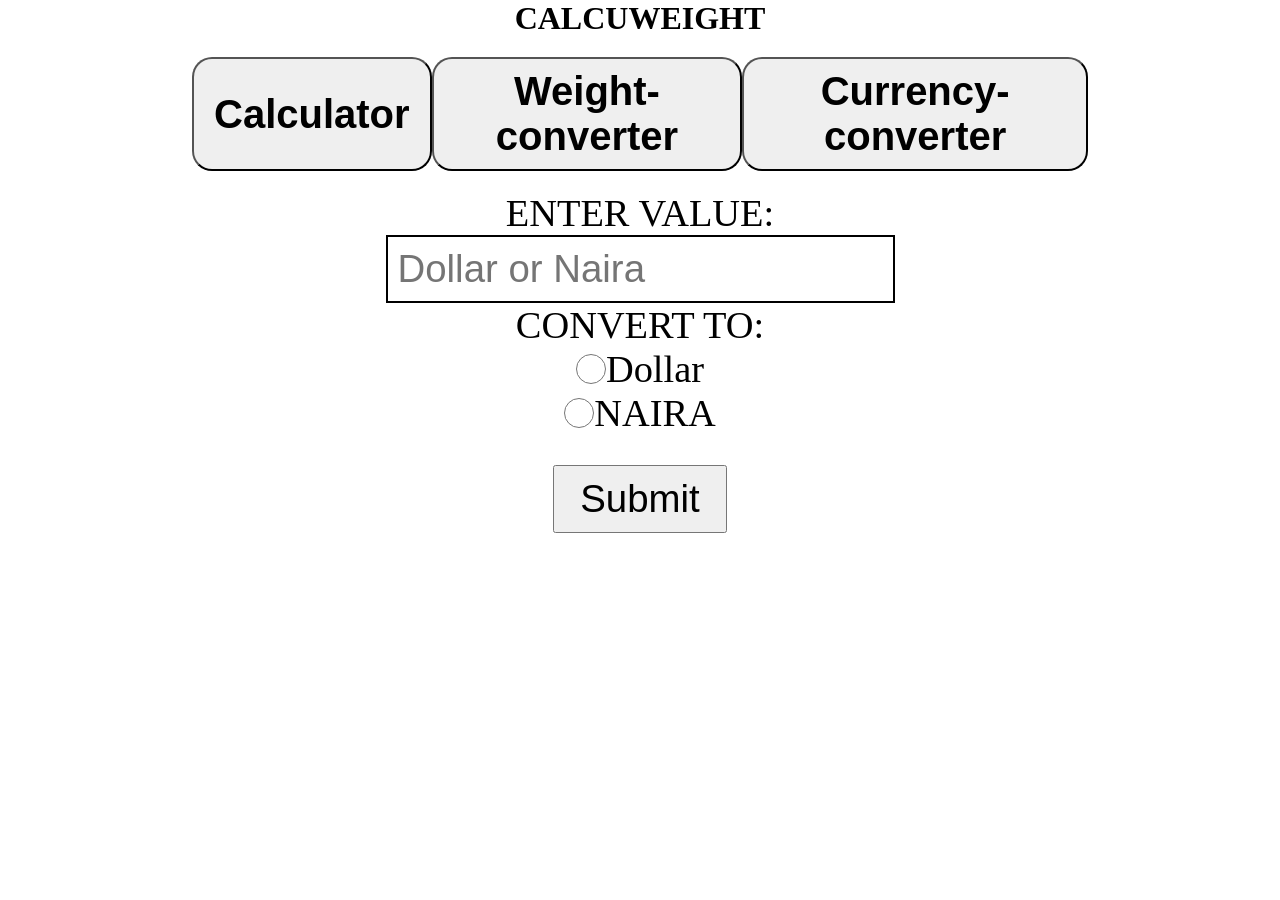
<file: index.html>
<!DOCTYPE html>
<html lang="en">
<head>
    <meta charset="UTF-8">
    <meta name="viewport" content="width=device-width, initial-scale=1.0">
    <title>weight converter</title>
    <link rel="stylesheet" href="./weight.css">
    <link rel="stylesheet" href="./mobile.css">
</head>
<body>
    <header>
        <h1>CALCUWEIGHT</h1>
        <nav>
            <button>Calculator</button>
            <button>Weight-converter</button>
            <button>Currency-converter</button>
        </nav>
    </header>
    <div class="gen">
        <div class="enter"> 
            <label for="text" id="currency" class="currency">ENTER VALUE:</label>
            <input type="text" id="text" class="text" placeholder="Dollar or Naira" required>
            <label for="" id="convert" class="convert">CONVERT TO:</label>
        </div>
        <div class="convert">
            <input type="radio" id="dollarradio" name="btn" class="radio">
            <label for="" id="CEL" class="CEL " >Dollar</label><br>
        </div>
        <div class="convert">
            <input type="radio" id="nairaradio" name="btn" class="radio">
            <label for="" id="n" class="n" >NAIRA</label>
        </div>
        <div class="convert">
            <button id="submitbtn" class="sub">Submit</button>
        </div>
        <div class="convert">
            <p id="display" class="display"></p>
        </div>
    
    
        

    </div>




    <script src="./weight.js"></script>
</body>
</html>
</file>
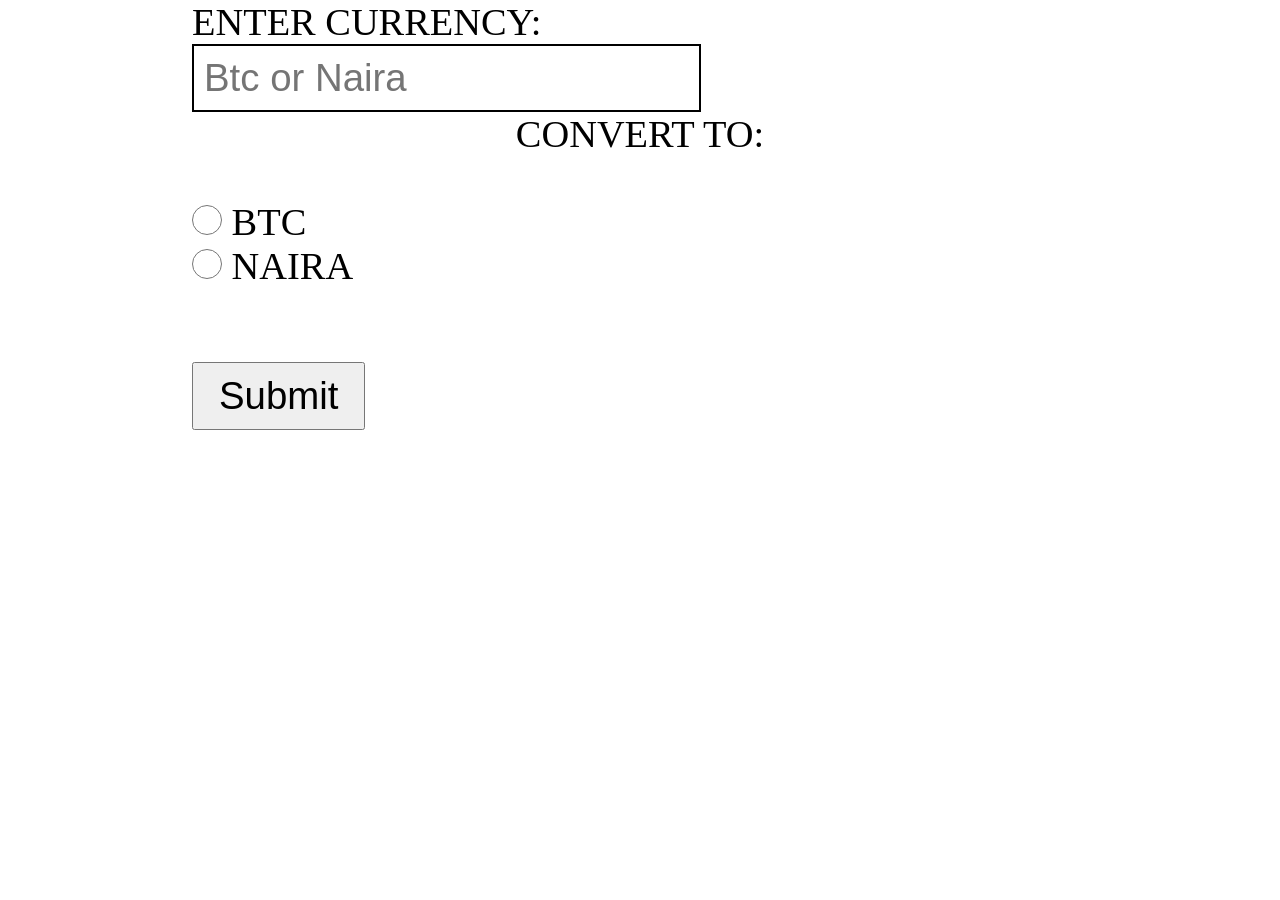
<file: weight.html>
<!DOCTYPE html>
<html lang="en">
<head>
    <meta charset="UTF-8">
    <meta name="viewport" content="width=device-width, initial-scale=1.0">
    <title>weight converter</title>
    <link rel="stylesheet" href="./weight.css">
    <link rel="stylesheet" href="./mobile.css">
</head>
<body>
    <div class="gen">

        <label for="text" id="currency" class="currency">ENTER CURRENCY:</label><br>
        <input type="text-box" id="text" class="text" placeholder="Btc or Naira">
    
        <label for="" id="convert" class="convert">CONVERT TO:</label><br>
        <input type="radio" id="btcradio" name="btn" class="radio">
        <label for="" id="CEL" class="CEL " >BTC</label><br>
    
        <input type="radio" id="nairaradio" name="btn" class="radio">
        <label for="" id="n" class="n" >NAIRA</label><br>
        <br>
        <button id="submitbtn" class="sub">Submit</button>
    
        <p id="display" class="display"></p>
    </div>




    <script src="./weight.js"></script>
</body>
</html>
</file>
<file: weight.css>
*{
    margin: 0;
    padding: 0;
    box-sizing: border-box;
}
header{
    display: flex;
    flex-direction: column;
    align-items: center;
    /* border: 2px solid tomato; */
}
nav{
    justify-content: space-evenly;
    /* border: 2px solid tomato; */
    width: 70%;
    display: flex;
    margin: 20px 0;

}
nav button{
    font-size: 40px;
    font-weight: bold;
    padding: 10px 20px;
    border-radius: 20px;
}
/* Default styles */
.gen {
    /* border: 2px solid tomato; */
    height: auto; 
    width: 70%;
    margin: auto;
    /* padding: 50px; */
    font-size: 3vw; 
    /* display: flex; */
    /* flex-direction: column; */
    /* justify-content: center; */
    /* align-items: center; */
    /* gap: 0; */
} 
.enter{
    display: flex;
    flex-direction: column;
    /* justify-content: center; */
    align-items: center;
}
.convert{
    display: flex;
    justify-content: center;
    align-items: center;
}

 .text {
    font-size: 3vw;
    border: 2px solid;
    padding: 10px;
}

.radio {
    height: 30px;
    width: 30px;
}

.sub {
    font-size: 3vw;
    padding: 10px 25px;
    margin-top: 30px;
} 
.display{
    margin-top: 20px;
}
</file>
<file: mobile.css>
/* Media Query for screens with max-width of 830px */
@media (max-width: 830px) {
    
    nav button{
        font-size: 11px;
        font-weight: bold;
        padding: 5px 2px;
        border-radius: 10px;
    }
    nav{
        width: 100%;
    }
    .text {
        font-size: 5vw;
        border: 2px solid;
        padding: 10px;
    }
    .currency{
        font-size: 20px;
    }
    label{
        font-size: 20px;
    }
    .convert{
        margin: 10px 0;
    }
    .display{
        font-size: 22px;
    }
}
</file>
